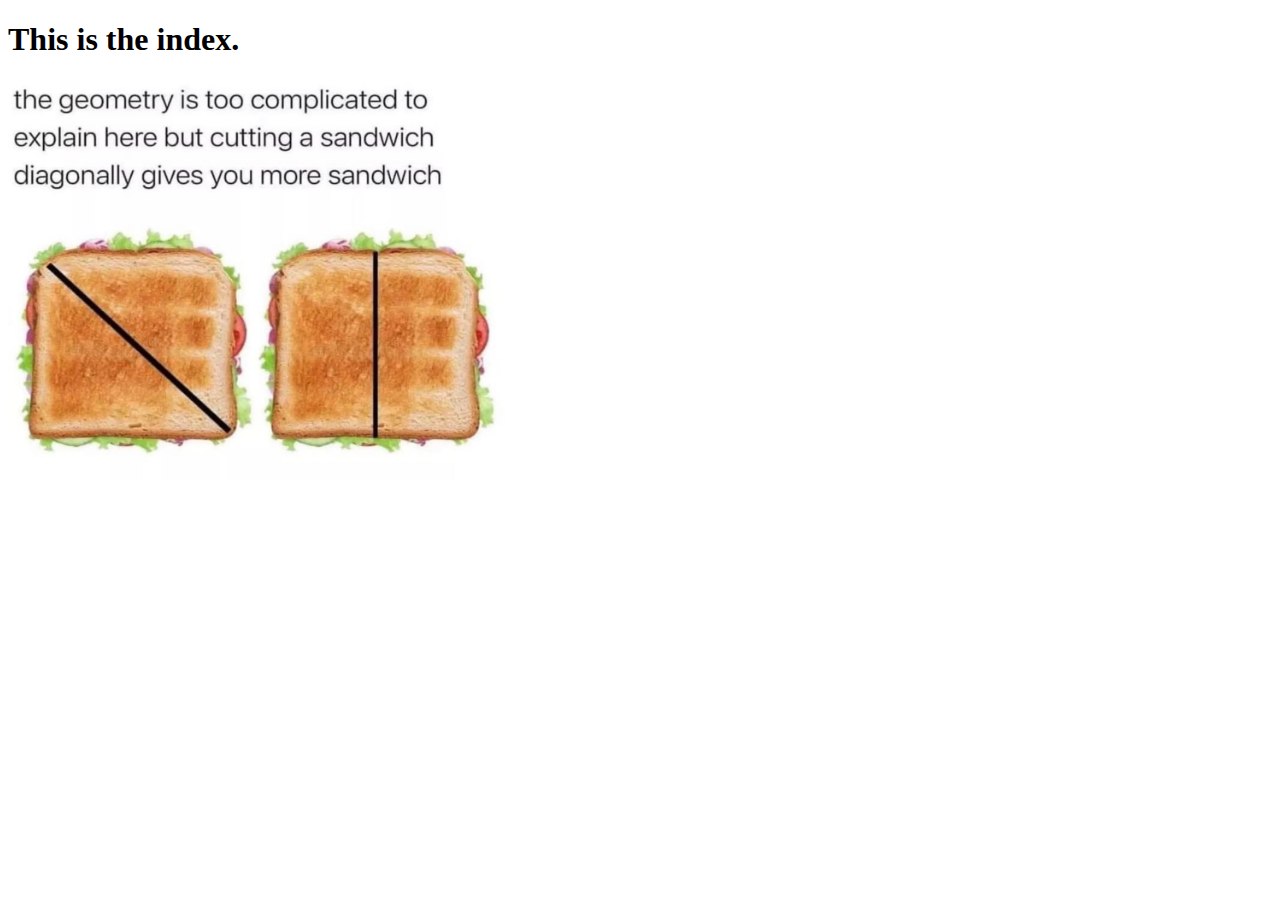
<file: index.html>
<!-- Charli Romano-->
<!DOCTYPE html>
<html lang="en">
<head>
    <meta charset="UTF-8">
    <meta name="viewport" content="width=device-width, initial-scale=1.0">
    <title>Index</title>
</head>
<body>
    <h1>
        This is the index.
    </h1>
    <p>
        <img id="memeImage" src="sandwich.png" height="400px" width="500px">
    </p>
</body>
</html>
</file>
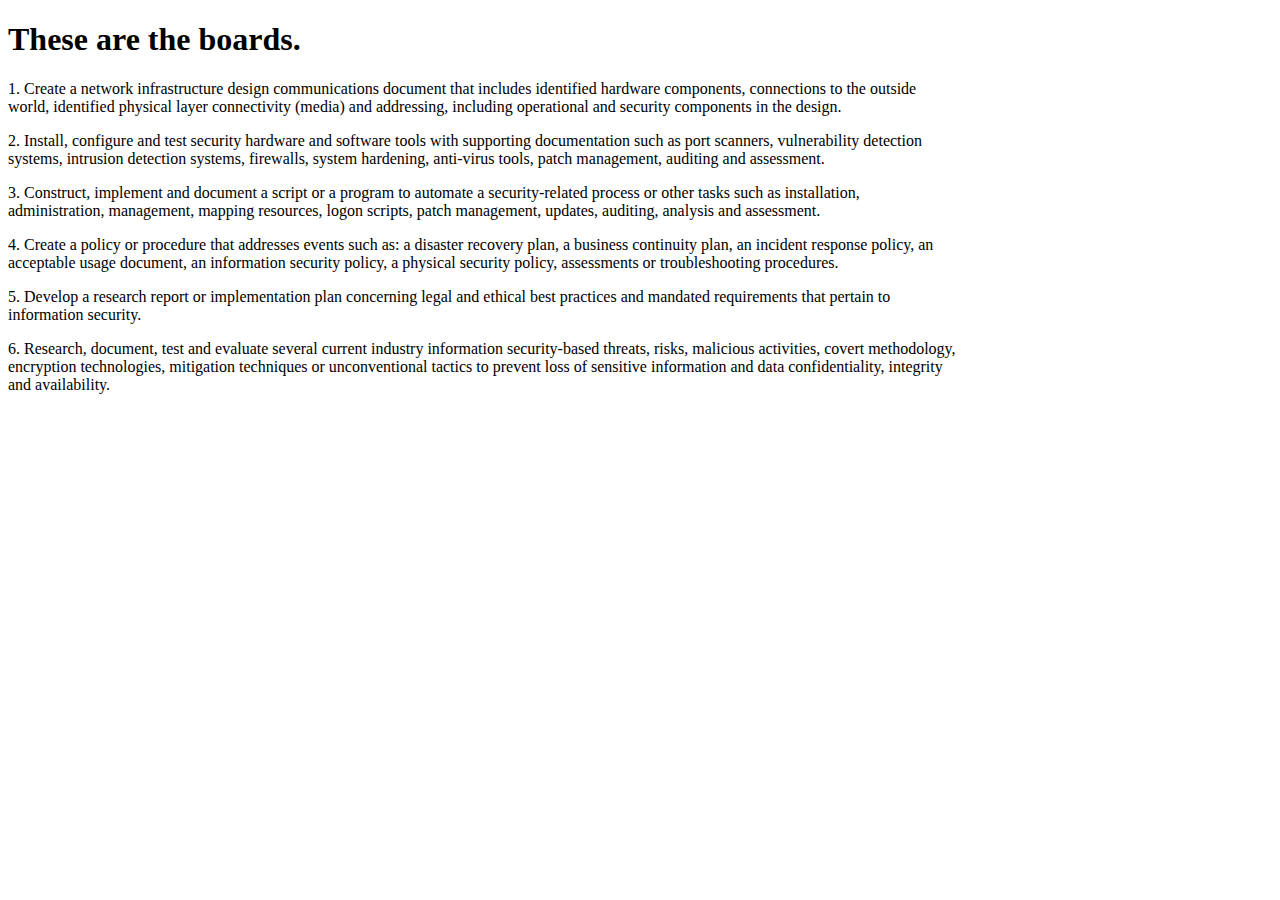
<file: boards.html>
<!--Charli Romano-->
<!DOCTYPE html>
<html lang="en">
<head>
    <meta charset="UTF-8">
    <meta name="viewport" content="width=device-width, initial-scale=1.0">
    <title>Boards</title>
        <link rel="stylesheet" url="main.css">
</head>
<body>
    <!--These are the boards.-->
    <h1>
        These are the boards.
    </h1>
    <!--These are the boards.-->
    <p style="padding-right: 25%;">
        1. Create a network infrastructure design communications document that includes identified hardware components,
        connections to the outside world, identified physical layer connectivity (media) and addressing, including operational and
        security components in the design.
    </p>
    <!--These are the boards.-->
    <p style="padding-right: 25%;">
        2. Install, configure and test security hardware and software tools with supporting documentation such as port scanners,
        vulnerability detection systems, intrusion detection systems, firewalls, system hardening, anti-virus tools, patch
        management, auditing and assessment.
    </p>
    <!--These are the boards.-->
    <p style="padding-right: 25%;">
        3. Construct, implement and document a script or a program to automate a security-related process or other tasks such as
        installation, administration, management, mapping resources, logon scripts, patch management, updates, auditing,
        analysis and assessment.
    </p>
    <!--These are the boards.-->
    <p style="padding-right: 25%;">
        4. Create a policy or procedure that addresses events such as: a disaster recovery plan, a business continuity plan, an
        incident response policy, an acceptable usage document, an information security policy, a physical security policy,
        assessments or troubleshooting procedures.
    </p>
    <!--These are the boards.-->
    <p style="padding-right: 25%;">
        5. Develop a research report or implementation plan concerning legal and ethical best practices and mandated requirements
        that pertain to information security.
    </p>
    <!--These are the boards.-->
    <p style="padding-right: 25%;">
        6. Research, document, test and evaluate several current industry information security-based threats, risks, malicious
        activities, covert methodology, encryption technologies, mitigation techniques or unconventional tactics to prevent loss of
        sensitive information and data confidentiality, integrity and availability.
    </p>
</body>
</html>
</file>
